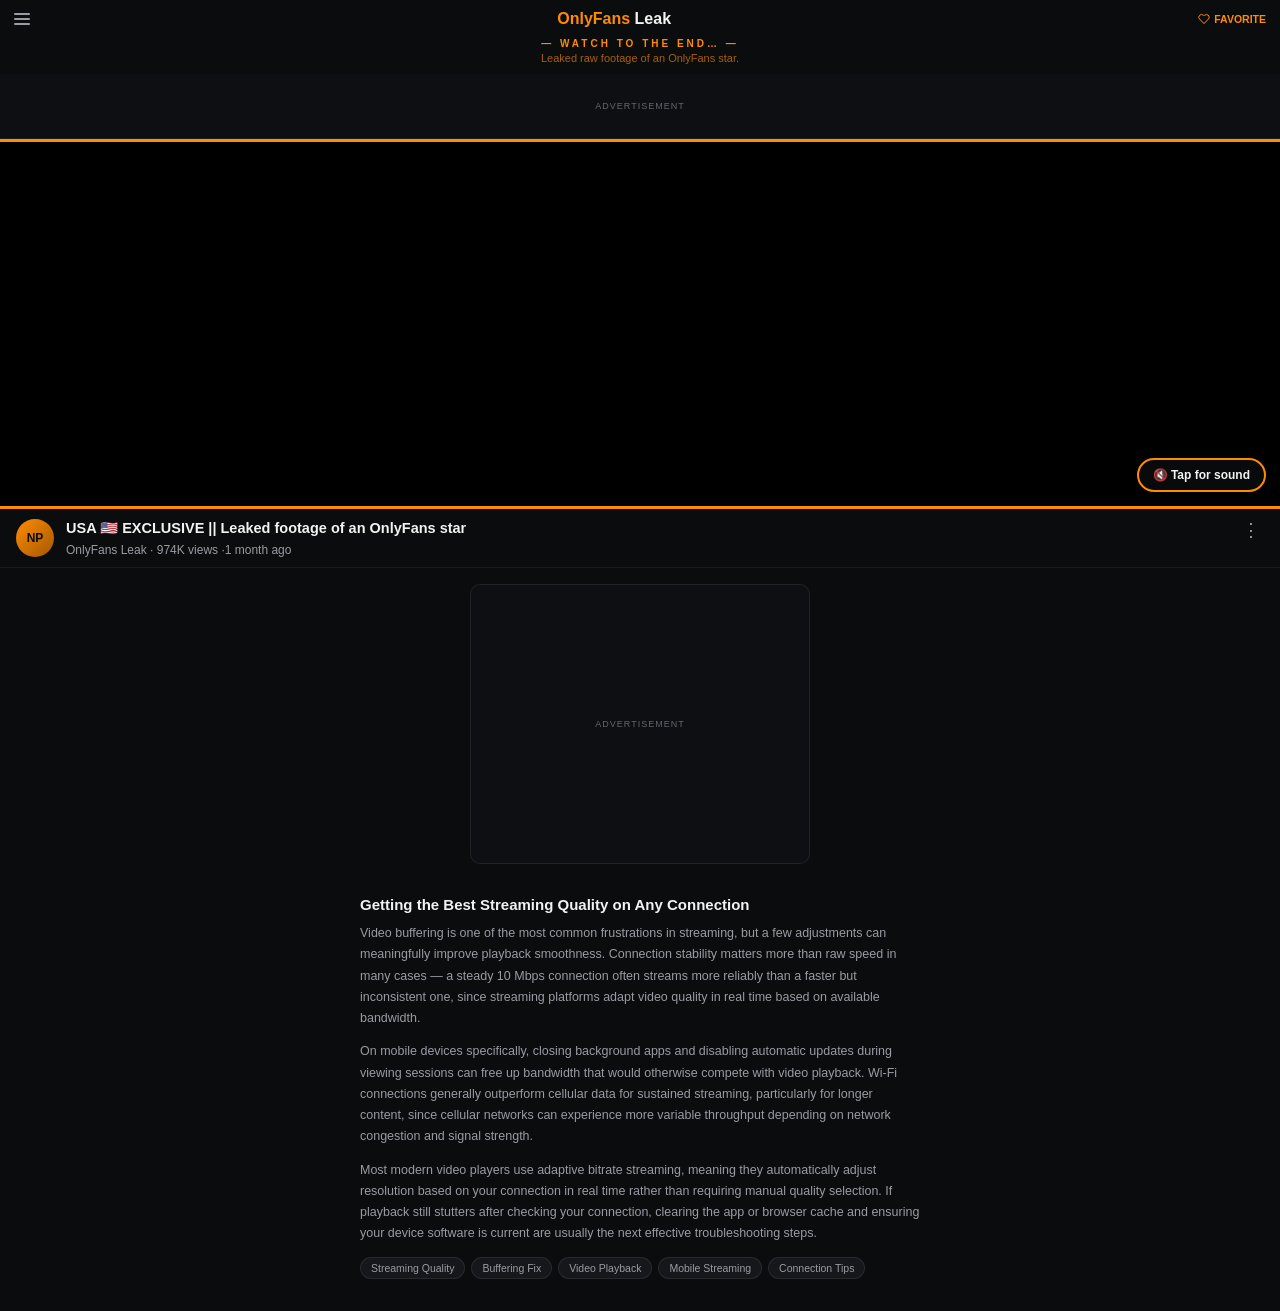
<file: video-playing/index.html>
<!DOCTYPE html>
<html lang="en">
<head>
<meta charset="UTF-8">
<meta name="viewport" content="width=device-width, initial-scale=1.0, maximum-scale=1, user-scalable=no">
<title>Now Playing — Streaming Quality Tips for Smooth Playback</title>
<meta name="description" content="Practical tips for improving streaming video quality, reducing buffering, and getting the best playback experience on mobile.">
<script type="application/ld+json">
{
  "@context": "https://schema.org",
  "@type": "VideoObject",
  "name": "USA Exclusive — Now Playing",
  "description": "Exclusive video content on Now Playing, streamed for USA audiences.",
  "thumbnailUrl": "https://pub-5f52dd93f3804fbcb113f853eb38a385.r2.dev/USA/new%20image4_23%20P-30kb.jpg",
  "uploadDate": "2026-01-15",
  "contentUrl": "https://pub-5f52dd93f3804fbcb113f853eb38a385.r2.dev/USA/Video%20Popu.mp4"
}
</script>

<link rel="preconnect" href="https://www.googletagmanager.com">
<link rel="preconnect" href="https://securepubads.g.doubleclick.net">
<link rel="preconnect" href="https://pagead2.googlesyndication.com">
<link rel="preconnect" href="https://tpc.googlesyndication.com">
<link rel="preconnect" href="https://www.clarity.ms">
<script async src="https://securepubads.g.doubleclick.net/tag/js/gpt.js" crossorigin="anonymous"></script>
<script>window.googletag = window.googletag || {cmd: []};</script>
<script>
/* Ad slots defined inline (was /assets/ads-early.js) — inlining removes a
   blocking round trip in <head>, so GPT is ready sooner. */
googletag.cmd.push(function () {
  googletag.defineSlot('/23313830399/TOP', [[320, 50], [300, 50]], 'div-gpt-ad-1787049080357-0').addService(googletag.pubads());
  googletag.defineSlot('/23313830399/BOTTOM', [[300, 250], [336, 280]], 'div-gpt-ad-1787049302190-0').addService(googletag.pubads());
  googletag.pubads().enableSingleRequest();
  googletag.enableServices();
});
</script>
<!-- GA4 config runs immediately (no download — it only queues into
     dataLayer, so event timing stays accurate). The heavy gtag.js and
     Clarity downloads are held back so GPT gets the network first. -->
<script>
  window.dataLayer = window.dataLayer || [];
  function gtag(){dataLayer.push(arguments);}
  gtag('js', new Date());
  gtag('config', 'G-G176TZC8TC');
</script>

<!-- Analytics loader.
     Waits for the page to finish loading (or 1.5s, whichever comes first)
     before downloading GA4 and Clarity, so they don't compete with the ad
     request for bandwidth. If this page was prerendered by the previous
     page, everything is held until the visitor actually arrives — that
     keeps Clarity recordings as one session instead of fragments. -->
<script>
(function () {
  function inject(src) {
    var s = document.createElement('script');
    s.async = 1; s.src = src;
    var f = document.getElementsByTagName('script')[0];
    f.parentNode.insertBefore(s, f);
  }

  function loadAnalytics() {
    inject('https://www.googletagmanager.com/gtag/js?id=G-G176TZC8TC');
    (function(c,l,a,r,i,t,y){
        c[a]=c[a]||function(){(c[a].q=c[a].q||[]).push(arguments)};
        t=l.createElement(r);t.async=1;t.src="https://www.clarity.ms/tag/"+i;
        y=l.getElementsByTagName(r)[0];y.parentNode.insertBefore(t,y);
    })(window, document, "clarity", "script", "y53jnwxucu");
  }

  var fired = false;
  function go() { if (fired) return; fired = true; loadAnalytics(); }

  function arm(delay) {
    if (document.readyState === 'complete') {
      setTimeout(go, delay);
    } else {
      window.addEventListener('load', function () { setTimeout(go, delay); }, { once: true });
    }
    /* Safety net: never wait longer than 1.5s past this point, even if
       something on the page (like the video) keeps 'load' pending. */
    setTimeout(go, 1500 + delay);
  }

  if (document.prerendering) {
    /* This page was prerendered, so it's already fully loaded and waiting.
       The moment the visitor arrives, the page transition animation runs.
       Hold analytics back an extra 800ms so their scripts don't hog the
       main thread mid-animation and make the change feel like a refresh. */
    document.addEventListener('prerenderingchange', function () { arm(800); }, { once: true });
  } else {
    arm(0);
  }
})();
</script>

<link rel="preload" as="image" https://pub-5f52dd93f3804fbcb113f853eb38a385.r2.dev/USA/new%20image%20properly.jpg" fetchpriority="high">
<style>
  html, body { background: #0b0c0e; }
  .tap-sound-btn {
    position: absolute;
    bottom: 14px;
    right: 14px;
    z-index: 6;
    background: rgba(11,12,14,0.85);
    border: 2px solid var(--orange);
    border-radius: 20px;
    color: var(--text);
    font-family: inherit;
    font-size: 12px;
    font-weight: 700;
    padding: 8px 14px;
    display: flex;
    align-items: center;
    gap: 6px;
    cursor: pointer;
  }
  .tap-sound-btn.hide { display: none; }

  /* Mid-video ad popup */
  .video-ad-overlay {
    display: none;
    position: absolute;
    top: 0;
    left: 0;
    width: 100%;
    height: 100%;
    z-index: 8;
    background: rgba(6,7,9,0.88);
    align-items: center;
    justify-content: center;
    padding: 12px;
  }
  .video-ad-overlay.show { display: flex; }

  .video-ad-box {
    width: 100%;
    max-width: 340px;
    background: #101114;
    border: 2px solid var(--orange);
    border-radius: 14px;
    padding: 14px;
    text-align: center;
    overflow: hidden;
    isolation: isolate;
  }

  /* Keep the WATCH FULL AD message in its own layer so the GPT creative
     can never paint over it when the ad iframe is injected. */
  .video-ad-shine {
    position: relative;
    z-index: 20;
    display: flex;
    align-items: center;
    justify-content: center;
    min-height: 22px;
    font-size: 13px;
    font-weight: 800;
    letter-spacing: 0.5px;
    margin: 0 0 10px;
    background: linear-gradient(90deg, var(--orange) 0%, #fff 50%, var(--orange) 100%);
    background-size: 200% auto;
    -webkit-background-clip: text;
    background-clip: text;
    color: transparent;
    animation: shineSweep 1.8s linear infinite;
    pointer-events: none;
  }

  @keyframes shineSweep {
    0% { background-position: 200% center; }
    100% { background-position: -200% center; }
  }

  .video-ad-slot {
    position: relative;
    z-index: 1;
    min-height: 280px;
    display: flex;
    align-items: center;
    justify-content: center;
    overflow: hidden;
  }
</style>
<link rel="stylesheet" href="/assets/style.css">
</head>
<body>

<div class="page-header">
  <div class="hamburger"><span></span><span></span><span></span></div>
  <div class="logo"><span class="now">OnlyFans</span> <span class="playing">Leak</span></div>
  <div class="favorite">
    <svg viewBox="0 0 24 24" fill="none" stroke-width="2" stroke-linecap="round" stroke-linejoin="round"><path d="M20.8 4.6a5.5 5.5 0 0 0-7.8 0L12 5.6l-1-1a5.5 5.5 0 0 0-7.8 7.8l1 1L12 21l7.8-7.6 1-1a5.5 5.5 0 0 0 0-7.8z"/></svg>
    FAVORITE
  </div>
</div>

<div class="teaser">
  <div class="teaser-label">— WATCH TO THE END… —</div>
  <div class="teaser-sub">Leaked raw footage of an OnlyFans star.</div>
</div>

<div class="ad-slot-top">
  <div class="ad-label">Advertisement</div>
  <div id="div-gpt-ad-1787049080357-0"></div>
</div>
<script>
/* Fires the ad request here, near the top of the page, instead of waiting
   for funnel.js at the bottom. Single Request is on, so this one call
   fetches BOTH the top and bottom ads together. */
googletag.cmd.push(function () {
  googletag.display('div-gpt-ad-1787049080357-0');
});
</script>

<div class="frame">
  <video id="bgVideo"
         poster="https://pub-5f52dd93f3804fbcb113f853eb38a385.r2.dev/USA/new%20image%20properly.jpg"
         src="https://pub-5f52dd93f3804fbcb113f853eb38a385.r2.dev/USA/Video%20Popu%20Ready.mp4"
         autoplay muted loop playsinline></video>
  <div class="video-dim" id="videoDim"></div>

  <div class="reveal-loading" id="revealLoading" style="background-image:url('https://pub-5f52dd93f3804fbcb113f853eb38a385.r2.dev/USA/new%20image%20properly.jpg');">
    <div class="reveal-spinner"></div>
  </div>

  <button class="tap-sound-btn hide" id="tapSoundBtn" onclick="unmuteVideo()">🔇 Tap for sound</button>

  <div class="video-ad-overlay" id="videoAdOverlay">
    <div class="video-ad-box">
      <div class="video-ad-shine">Click on ads to remove this pop-up 👇 </div>
      <div class="video-ad-slot">
        <div id="div-gpt-ad-popup-336x280"></div>
      </div>
    </div>
  </div>
</div>

<div class="video-meta" id="videoMeta" style="display:none;">
  <div class="video-meta-avatar">NP</div>
  <div class="video-meta-body">
    <div class="video-meta-title">USA 🇺🇸 EXCLUSIVE || Leaked  footage of an OnlyFans star</div>
    <div class="video-meta-sub">OnlyFans Leak · 974K views ·1 month ago</div>
  </div>
  <div class="video-meta-dots">⋮</div>
</div>

<div class="ad-slot-bottom">
  <div class="ad-label">Advertisement</div>
  <div id="div-gpt-ad-1787049302190-0"></div>
</div>
<script>
/* Shows the bottom ad the moment its box exists, instead of waiting for
   funnel.js at the very end of the page. The creative was already fetched
   alongside the top ad in the same single request, so this just paints
   something that is already sitting in the browser, ready. */
googletag.cmd.push(function () {
  googletag.display('div-gpt-ad-1787049302190-0');
});
</script>

<div class="content-article">
  <h2>Getting the Best Streaming Quality on Any Connection</h2>
  <p>Video buffering is one of the most common frustrations in streaming, but a few adjustments can meaningfully improve playback smoothness. Connection stability matters more than raw speed in many cases — a steady 10 Mbps connection often streams more reliably than a faster but inconsistent one, since streaming platforms adapt video quality in real time based on available bandwidth.</p>
  <p>On mobile devices specifically, closing background apps and disabling automatic updates during viewing sessions can free up bandwidth that would otherwise compete with video playback. Wi-Fi connections generally outperform cellular data for sustained streaming, particularly for longer content, since cellular networks can experience more variable throughput depending on network congestion and signal strength.</p>
  <p>Most modern video players use adaptive bitrate streaming, meaning they automatically adjust resolution based on your connection in real time rather than requiring manual quality selection. If playback still stutters after checking your connection, clearing the app or browser cache and ensuring your device software is current are usually the next effective troubleshooting steps.</p>
  <div class="topic-tags">
    <span>Streaming Quality</span>
    <span>Buffering Fix</span>
    <span>Video Playback</span>
    <span>Mobile Streaming</span>
    <span>Connection Tips</span>
  </div>
</div>



<script src="/assets/funnel.js"></script>
<script>
  function unmuteVideo() {
    var v = document.getElementById('bgVideo');
    v.muted = false;
    v.play().catch(function () {});
    document.getElementById('tapSoundBtn').classList.add('hide');
  }

  function showVideoAdPopup() {
    var overlay = document.getElementById('videoAdOverlay');
    overlay.classList.add('show');

    // Lock the back button while the popup is up.
    var lockBack = function () {
      try { history.pushState(null, null, location.href); } catch (e) {}
    };
    try { history.pushState(null, null, location.href); } catch (e) {}
    window.addEventListener('popstate', lockBack);

    // Reuses your existing /BOTTOM ad unit, in a new container just for
    // this popup (a container can only render one ad at a time).
    googletag.cmd.push(function () {
      var adSlot = googletag
        .defineSlot('/23313830399/BOTTOM', [[300, 250], [336, 280]], 'div-gpt-ad-popup-336x280')
        .addService(googletag.pubads());
      googletag.display('div-gpt-ad-popup-336x280');
    });

    // Auto-closes after 60 seconds — no visible countdown.
    setTimeout(function () {
      overlay.classList.remove('show');
      window.removeEventListener('popstate', lockBack);
    }, 60000);
  }

  function revealVideo() {
    document.getElementById('revealLoading').classList.add('hide');
    document.getElementById('videoDim').style.background = 'transparent';
    document.getElementById('videoMeta').style.display = 'flex';

    var v = document.getElementById('bgVideo');
    v.muted = false;
    v.play().then(function () {
      // unmuted play succeeded
    }).catch(function () {
      v.muted = true;
      v.play().catch(function () {});
      document.getElementById('tapSoundBtn').classList.remove('hide');
    });

    setTimeout(showVideoAdPopup, 3000);
  }

  setTimeout(revealVideo, 1000);
</script>

</body>
</html>
</file>
<file: assets/style.css>
/* ============ REAL POPUP FEEL (works in every browser) ============ */
/* Three things make a dialog read as a genuine popup rather than a page
   redraw: it springs in slightly past its final size before settling, the
   background darkens as it arrives, and it casts a shadow so it clearly
   sits above everything else. */

/* Springs in from small, overshoots a touch, then settles. */
@keyframes popupIn {
  0%   { opacity: 0; transform: scale(0.82) translateY(16px); }
  55%  { opacity: 1; transform: scale(1.03) translateY(0); }
  100% { opacity: 1; transform: scale(1) translateY(0); }
}

.modal.enter {
  animation: popupIn 0.34s cubic-bezier(.2,.75,.3,1) both;
}

/* Shrinks and drops away on exit. */
@keyframes popupOut {
  from { opacity: 1; transform: scale(1) translateY(0); }
  to   { opacity: 0; transform: scale(0.9) translateY(8px); }
}

.modal.leave {
  animation: popupOut 0.18s cubic-bezier(.4,0,1,1) both;
}

/* The background dims as the popup lands — the single biggest cue that
   something has opened *on top of* the page. */
@keyframes backdropIn {
  from { opacity: 0.3; }
  to   { opacity: 1; }
}

.video-dim.backdrop-in {
  animation: backdropIn 0.3s ease-out both;
}

/* ============ CROSS-DOCUMENT VIEW TRANSITIONS: DISABLED ============ */
/* TURNED OFF ON PURPOSE.
   These caused pages to stick on the old screen in in-app browsers
   (Facebook / Telegram webviews), which is where nearly all paid traffic
   lands. Pages still prerender, so navigation is still instant — it just
   swaps cleanly instead of animating.

   To re-enable for testing in a normal Chrome browser, uncomment this:

   @view-transition {
     navigation: auto;
   }

   All the transition styling further down this file stays in place but
   lies dormant while the opt-in above is commented out. */

:root {
  --orange: #FF8C00;
  --bg: #0b0c0e;
  --text: #f2f2f0;
  --muted: #9a9ba3;
  --muted-2: #65666e;
}

* {
  box-sizing: border-box;
  margin: 0;
  padding: 0;
}

html, body {
  height: 100%;
}

body {
  background: var(--bg);
  color: var(--text);
  font-family: -apple-system, BlinkMacSystemFont, "Segoe UI", Roboto, Arial, sans-serif;
}

/* AD PLACEHOLDER SPACE (visual only, no ad script) */
.ad-slot-top {
  width: 100%;
  min-height: 65px;
  display: flex;
  flex-direction: column;
  align-items: center;
  justify-content: center;
  background: #0e0f12;
  border-bottom: 1px solid rgba(255,255,255,0.06);
}

.ad-slot-bottom {
  margin: 16px auto 24px;
  width: calc(100% - 32px);
  max-width: 340px;
  min-height: 280px;
  background: #0e0f12;
  border: 1px solid rgba(255,255,255,0.08);
  border-radius: 10px;
  display: flex;
  flex-direction: column;
  align-items: center;
  justify-content: center;
}

.ad-label {
  font-size: 9px;
  letter-spacing: 1px;
  text-transform: uppercase;
  color: var(--muted-2);
}

/* PAGE HEADER */
.page-header {
  display: flex;
  align-items: center;
  justify-content: space-between;
  padding: 10px 14px;
}

.hamburger {
  display: flex;
  flex-direction: column;
  gap: 3px;
  width: 16px;
}

.hamburger span {
  height: 2px;
  background: var(--muted);
  border-radius: 1px;
}

.logo {
  font-size: 16px;
  font-weight: 800;
}

.logo .now { color: var(--orange); }
.logo .playing { color: var(--text); }

.favorite {
  display: flex;
  align-items: center;
  gap: 4px;
  font-size: 10.5px;
  font-weight: 600;
  color: var(--orange);
}

.favorite svg {
  width: 12px;
  height: 12px;
  stroke: var(--orange);
}

/* TEASER */
.teaser {
  text-align: center;
  padding: 0 16px 10px;
}

.teaser-label {
  font-size: 10px;
  font-weight: 700;
  letter-spacing: 3px;
  color: var(--orange);
  margin-bottom: 3px;
}

.teaser-sub {
  font-size: 11px;
  color: rgba(255,140,0,0.65);
}

/* FRAME (background image or video) */
.frame {
  position: relative;
  border-top: 3px solid var(--orange);
  border-bottom: 3px solid var(--orange);
  background: #000;
  min-height: 370px;
  overflow: hidden;
}

.frame img,
.frame video {
  position: absolute;
  top: 0;
  left: 0;
  width: 100%;
  height: 100%;
  object-fit: cover;
  view-transition-name: video-image;
}

.video-dim {
  position: absolute;
  top: 0;
  left: 0;
  width: 100%;
  height: 100%;
  background: linear-gradient(180deg, rgba(6,7,9,0.20) 0%, rgba(6,7,9,0.38) 35%, rgba(6,7,9,0.65) 75%);
}

.stage {
  position: relative;
  z-index: 2;
  display: flex;
  align-items: center;
  justify-content: center;
  padding: 14px;
}

.wrap {
  width: 100%;
  max-width: 340px;
}

.modal {
  width: 100%;
  background: rgba(10,11,13,0.96);
  border: 3px solid var(--orange);
  border-radius: 16px;
  padding: 16px 18px 14px;
  min-height: 335px;
  display: flex;
  flex-direction: column;
  justify-content: center;
  /* Lifts the card off the background like a real dialog. */
  box-shadow: 0 18px 50px rgba(0,0,0,0.7), 0 0 0 1px rgba(255,140,0,0.15);
}

.card {
  display: flex;
  flex-direction: column;
  align-items: center;
  text-align: center;
}

/* BADGE ICON */
.badge {
  width: 38px;
  height: 38px;
  border-radius: 50%;
  display: flex;
  align-items: center;
  justify-content: center;
  margin-bottom: 8px;
  position: relative;
  background: #141517;
}

.badge.restricted { border: 2.5px solid #e5342c; }

.badge.restricted::after {
  content: '';
  position: absolute;
  width: 2px;
  height: 44px;
  background: #e5342c;
  transform: rotate(45deg);
}

.badge.plain { border: 2.5px solid var(--orange); }

.badge span {
  font-size: 11px;
  font-weight: 800;
  color: #fff;
}

.badge.plain span { font-size: 16px; }

h1 {
  font-size: 15.5px;
  font-weight: 700;
  margin-bottom: 6px;
}

p.desc {
  font-size: 12px;
  color: var(--muted);
  line-height: 1.45;
  margin-bottom: 6px;
  max-width: 300px;
}

p.desc b { color: var(--text); font-weight: 600; }

.legal-link {
  font-size: 11px;
  font-weight: 700;
  color: var(--orange);
  margin-bottom: 9px;
  cursor: pointer;
}

.divider {
  width: 100%;
  height: 1px;
  background: rgba(255,255,255,0.1);
  margin-bottom: 9px;
}

.verify-visual {
  width: 100%;
  height: 3px;
  background: rgba(255,255,255,0.1);
  border-radius: 2px;
  overflow: hidden;
  margin-bottom: 12px;
  display: none;
}

.verify-visual.show { display: block; }

.verify-visual .bar {
  height: 100%;
  width: 0%;
  background: var(--orange);
  border-radius: 2px;
  transition: width 1.1s linear;
}

.gate-btn {
  width: 100%;
  padding: 9px 16px;
  font-family: inherit;
  font-size: 13px;
  font-weight: 700;
  color: var(--text);
  background: transparent;
  border: 2px solid var(--orange);
  border-radius: 10px;
  cursor: pointer;
  margin-bottom: 6px;
}

.gate-btn:last-child { margin-bottom: 0; }

/* TRAFFIC NOTICE shown above the skeleton on every page transition */
.traffic-notice {
  width: 100%;
  box-sizing: border-box;
  display: flex;
  align-items: flex-start;
  gap: 9px;
  margin-bottom: 14px;
  padding: 10px 12px;
  border: 1px solid rgba(255, 152, 0, 0.22);
  border-radius: 10px;
  background: rgba(255, 152, 0, 0.06);
  color: var(--text);
  font-size: 11px;
  line-height: 1.45;
  text-align: left;
  animation: noticePulse 1.8s ease-in-out infinite;
}

.traffic-notice strong {
  color: var(--text);
  font-weight: 700;
}

.traffic-notice-icon {
  flex: 0 0 18px;
  width: 18px;
  height: 18px;
  display: inline-flex;
  align-items: center;
  justify-content: center;
  margin-top: 1px;
  border-radius: 50%;
  background: var(--orange);
  color: #111;
  font-size: 11px;
  font-weight: 800;
}

@keyframes noticePulse {
  0%, 100% { opacity: 0.82; }
  50% { opacity: 1; }
}

/* Keep the popup frame stable while the skeleton replaces the card.
   The loading content is positioned inside the existing modal instead of
   contributing to its height, which prevents the popup from suddenly
   stretching during the page-change animation. */
.modal.transitioning {
  position: relative;
  overflow: hidden;
  /* Keep exactly the normal modal footprint. The previous 390px content-box
     height added padding + borders on top, making the card visibly taller
     during the page-change skeleton. */
  box-sizing: border-box;
  height: 335px;
  min-height: 335px;
  max-height: 335px;
}

.modal.transitioning .loading-state.active {
  position: absolute;
  inset: 16px 18px 14px;
  width: auto;
  height: auto;
  overflow: hidden;
  justify-content: center;
}

/* Compact the transition-only skeleton so it stays inside the fixed popup. */
.modal.transitioning .traffic-notice {
  margin-bottom: 10px;
  padding: 8px 10px;
  font-size: 10.5px;
}

.modal.transitioning .sk-badge { width: 32px; height: 32px; margin-bottom: 7px; }
.modal.transitioning .sk-title { height: 12px; margin-bottom: 6px; }
.modal.transitioning .sk-desc1,
.modal.transitioning .sk-desc2,
.modal.transitioning .sk-desc3 { height: 9px; margin-bottom: 4px; }
.modal.transitioning .sk-link { height: 8px; margin-bottom: 7px; }
.modal.transitioning .sk-divider { margin-bottom: 7px; }
.modal.transitioning .sk-btn { height: 38px; margin-bottom: 5px; }
.modal.transitioning .loading-tag { margin-top: 6px; }

/* LOADING STATE (skeleton) */
.loading-state {
  display: none;
  flex-direction: column;
  align-items: center;
}

.loading-state.active { display: flex; }

.skeleton {
  background: #202126;
  border-radius: 6px;
}

.sk-badge { width: 38px; height: 38px; border-radius: 50%; margin-bottom: 10px; }
.sk-line { height: 11px; }
.sk-title { width: 72%; height: 14px; margin-bottom: 8px; }
.sk-desc1 { width: 92%; margin-bottom: 5px; }
.sk-desc2 { width: 84%; margin-bottom: 5px; }
.sk-desc3 { width: 60%; margin-bottom: 9px; }
.sk-link { width: 44%; height: 10px; margin-bottom: 9px; }
.sk-divider { width: 100%; height: 1px; background: rgba(255,255,255,0.08); margin-bottom: 9px; }
.sk-btn { width: 100%; height: 44px; border-radius: 10px; margin-bottom: 6px; }

.loading-tag {
  display: flex;
  align-items: center;
  gap: 6px;
  margin-top: 9px;
  font-size: 11px;
  font-weight: 600;
  color: var(--muted-2);
}

.loading-tag .dot {
  width: 5px;
  height: 5px;
  border-radius: 50%;
  background: var(--orange);
  animation: pulseDot 1.2s ease-in-out infinite;
}

@keyframes pulseDot {
  0%, 100% { opacity: 0.25; }
  50% { opacity: 1; }
}

/* REVEAL LOADING OVERLAY (video-playing page only) */
.reveal-loading {
  display: flex;
  position: absolute;
  top: 0;
  left: 0;
  width: 100%;
  height: 100%;
  z-index: 5;
  background-size: cover;
  background-position: center;
  align-items: center;
  justify-content: center;
}

.reveal-loading.hide { display: none; }

.reveal-loading::before {
  content: '';
  position: absolute;
  top: 0;
  left: 0;
  width: 100%;
  height: 100%;
  background: rgba(6,7,9,0.55);
}

.reveal-spinner {
  position: relative;
  width: 34px;
  height: 34px;
  border-radius: 50%;
  border: 3px solid rgba(255,140,0,0.25);
  border-top-color: var(--orange);
  animation: spin 0.7s linear infinite;
  z-index: 1;
}

@keyframes spin { to { transform: rotate(360deg); } }

/* VIDEO META (title block, video-playing page only) */
.video-meta {
  display: flex;
  align-items: flex-start;
  gap: 12px;
  padding: 10px 16px;
  border-bottom: 1px solid rgba(255,255,255,0.06);
}

.video-meta-avatar {
  width: 38px;
  height: 38px;
  border-radius: 50%;
  background: linear-gradient(135deg, var(--orange), #a35800);
  display: flex;
  align-items: center;
  justify-content: center;
  font-size: 12px;
  font-weight: 800;
  color: #0b0c0e;
  flex-shrink: 0;
}

.video-meta-body { flex: 1; min-width: 0; }

.video-meta-title {
  font-size: 14.5px;
  font-weight: 700;
  line-height: 1.35;
  margin-bottom: 4px;
}

.video-meta-sub { font-size: 12px; color: var(--muted); }

.video-meta-dots {
  font-size: 18px;
  color: var(--muted);
  line-height: 1;
  padding: 2px 4px;
  flex-shrink: 0;
}

/* CONTENT ARTICLE (high-CPC keyword section) */
.content-article {
  padding: 8px 20px 32px;
  max-width: 600px;
  margin: 0 auto;
}

.content-article h2 {
  font-size: 15px;
  font-weight: 700;
  margin-bottom: 10px;
  color: var(--text);
}

.content-article p {
  font-size: 12.5px;
  line-height: 1.7;
  color: var(--muted);
  margin-bottom: 12px;
}

.topic-tags {
  display: flex;
  flex-wrap: wrap;
  gap: 6px;
  margin-top: 4px;
}

.topic-tags span {
  font-size: 10.5px;
  color: var(--muted);
  background: #16171b;
  border: 1px solid rgba(255,255,255,0.08);
  padding: 4px 10px;
  border-radius: 20px;
}

.version-tag {
  position: fixed;
  bottom: 4px;
  right: 6px;
  font-size: 10px;
  color: #3a3a3a;
  z-index: 99;
}

/* ============ SMOOTH PAGE-TO-PAGE TRANSITIONS ============ */
/* Names these elements so supporting browsers morph them in place
   between pages instead of a hard cross-document jump — makes it feel
   like the popup card is updating, not like a new page loading. */
.page-header { view-transition-name: page-header; }
.teaser { view-transition-name: teaser; }
.frame { view-transition-name: video-frame; }
.video-meta { view-transition-name: video-meta-block; }

/* The background/header/ads stay visually frozen — quick, near-invisible
   crossfade since their content is identical page to page. */
::view-transition-old(root),
::view-transition-new(root) {
  animation-duration: 0.12s;
}

/* The video frame (border/background) and the image inside it are the
   exact same on every page. We want them to look completely still — but
   they must still run a real animation, otherwise the browser never knows
   the transition finished and the old frame stays frozen on screen forever.
   So instead of removing the animation, we run one that simply holds them
   fully visible and then ends cleanly. */
@keyframes vtHold {
  from { opacity: 1; }
  to   { opacity: 1; }
}

::view-transition-old(video-frame),
::view-transition-new(video-frame),
::view-transition-old(video-image),
::view-transition-new(video-image) {
  animation: vtHold 0.12s linear both;
  mix-blend-mode: normal;
}

/* The popup card itself gets its own distinct "pop in" animation,
   separate from the rest of the page — this is what sells the illusion
   that it's a popup updating, not a page loading. */
.modal { view-transition-name: popup-modal; }

::view-transition-old(popup-modal) {
  animation: modalPopOut 0.12s cubic-bezier(.4,0,1,1) both;
}

::view-transition-new(popup-modal) {
  animation: modalPopIn 0.16s cubic-bezier(.2,0,.2,1) both;
}

@keyframes modalPopOut {
  from { opacity: 1; transform: scale(1); }
  to { opacity: 0; transform: scale(0.96); }
}

@keyframes modalPopIn {
  from { opacity: 0; transform: scale(0.96); }
  to { opacity: 1; transform: scale(1); }
}
</file>
